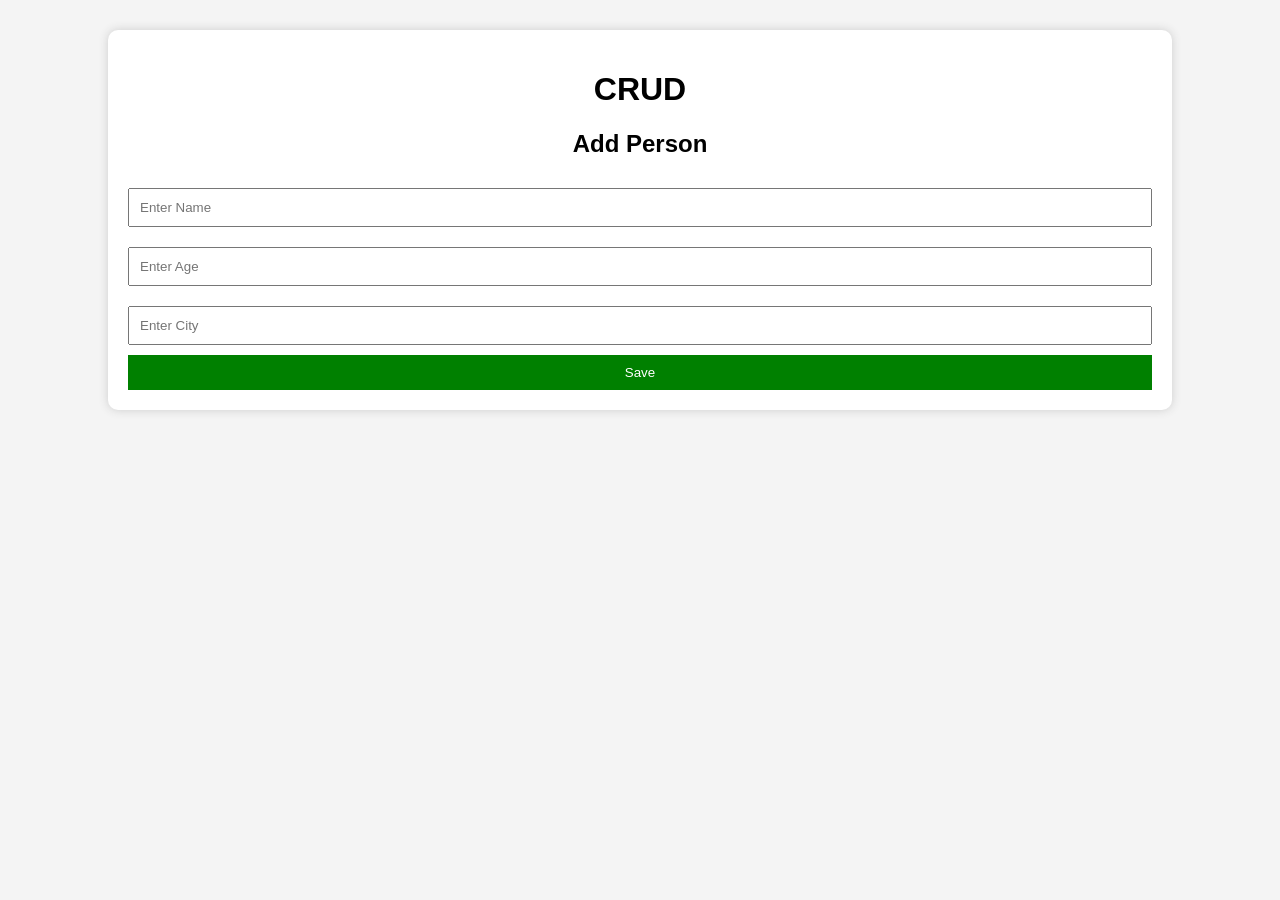
<file: templates/add.html>
<!DOCTYPE html>
<html>
<head>
    <title>Add Person</title>
    <link rel="stylesheet" href="/static/style.css">
</head>
<body>

<div class="container">

    <h1>CRUD</h1>
    <h2>Add Person</h2>

    <form method="POST">

        <input type="text"
               name="name"
               placeholder="Enter Name"
               required>

        <input type="number"
               name="age"
               placeholder="Enter Age"
               required>

        <input type="text"
               name="city"
               placeholder="Enter City"
               required>

        <button type="submit">
            Save
        </button>

    </form>

</div>

</body>
</html>
</file>
<file: static/style.css>
body{
    margin:0;
    padding:0;
    font-family:Arial, sans-serif;
    background:#f4f4f4;
}

.container{
    width:80%;
    margin:30px auto;
    background:white;
    padding:20px;
    border-radius:10px;
    box-shadow:0px 0px 10px #ccc;
}

h1,h2{
    text-align:center;
}

.btn{
    display:inline-block;
    background:blue;
    color:white;
    padding:10px 15px;
    text-decoration:none;
    border-radius:5px;
}

table{
    width:100%;
    margin-top:20px;
    border-collapse:collapse;
}

table,th,td{
    border:1px solid #ccc;
}

th,td{
    padding:10px;
    text-align:center;
}

input{
    width:100%;
    padding:10px;
    margin:10px 0;
    box-sizing:border-box;
}

button{
    width:100%;
    padding:10px;
    background:green;
    color:white;
    border:none;
    cursor:pointer;
}
</file>
